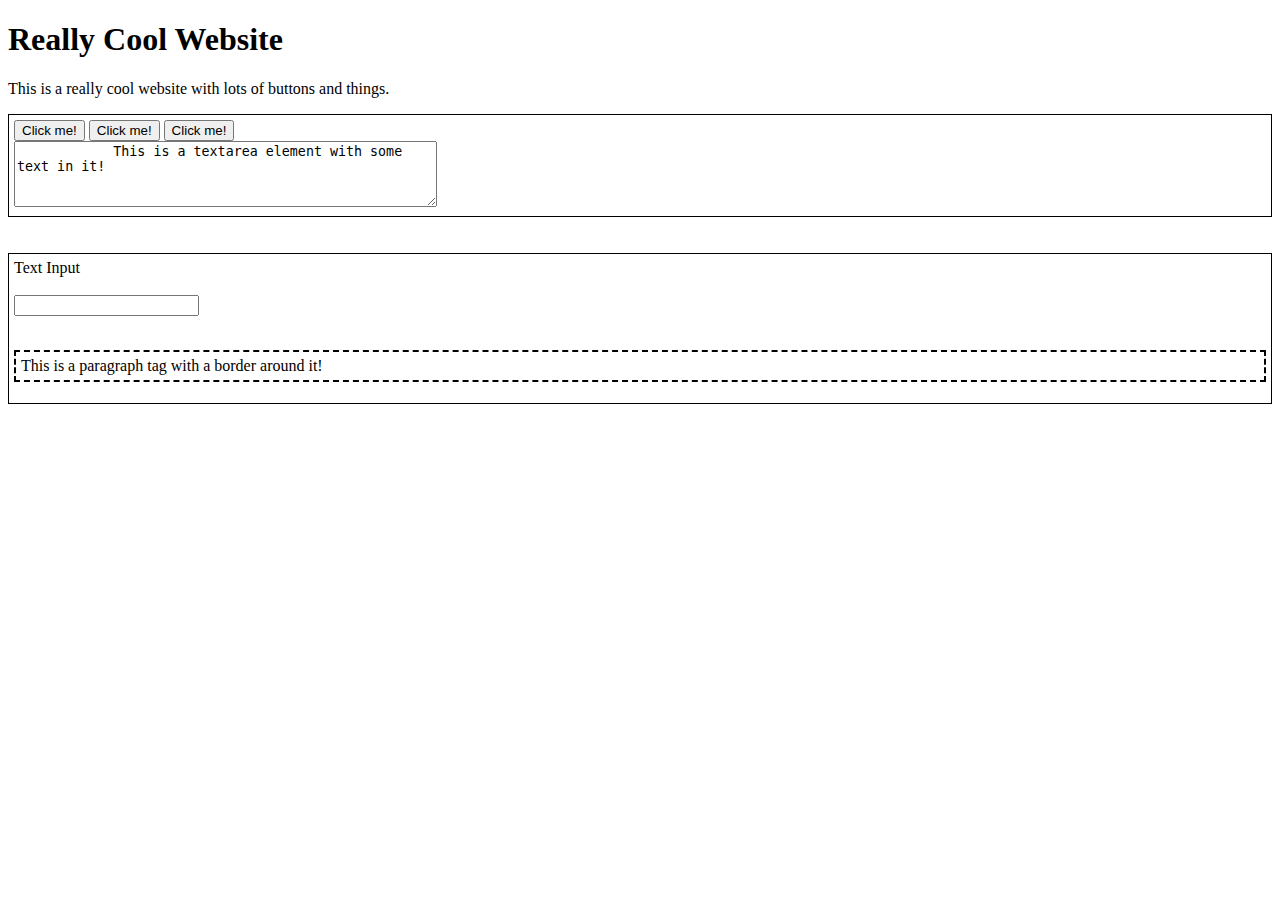
<file: csharp/module-3/10_Review_Day/index.html>
<!DOCTYPE html>
<html lang="en">
<head>
    <meta charset="UTF-8">
    <meta name="viewport" content="width=device-width, initial-scale=1.0">
    <title>Review Day</title>
    <link href="https://cdn.jsdelivr.net/npm/bootstrap@5.2.2/dist/css/bootstrap.min.css" rel="stylesheet" integrity="sha384-Zenh87qX5JnK2Jl0vWa8Ck2rdkQ2Bzep5IDxbcnCeuOxjzrPF/et3URy9Bv1WTRi" crossorigin="anonymous">
    <link rel="stylesheet" href="style.css"/>
</head>
<body>
    <header>
        <h1>Really Cool Website</h1>
        <p>This is a really cool website with lots of buttons and things.</p>
    </header>
    <main>
        <div class="container">
        <div>
        <button id="blueBtn" class="btn btn-primary">Click me!</button>
        <button id="redBtn" class="btn btn-danger">Click me!</button>
        <button id="greenBtn" class="btn btn-success">Click me!</button>
        <div>
        <textarea id="txtArea" rows="4" cols="50">
            This is a textarea element with some text in it!
        </textarea>
        </div>
        </div>

        </div>
        <br><br>
        <div class="container">
        <label for="txtInput" class="col-form-label">Text Input</label>
        <br><br>
        <input type="text" id="txtInput" name="txtInput" class="form-control">
        <br><br>
        <div>
            <p id="borderedPara">This is a paragraph tag with a border around it!</p>
        </div>
        </div>
        
    </main>
    <script src="app.js"></script>
</body>
</html>
</file>
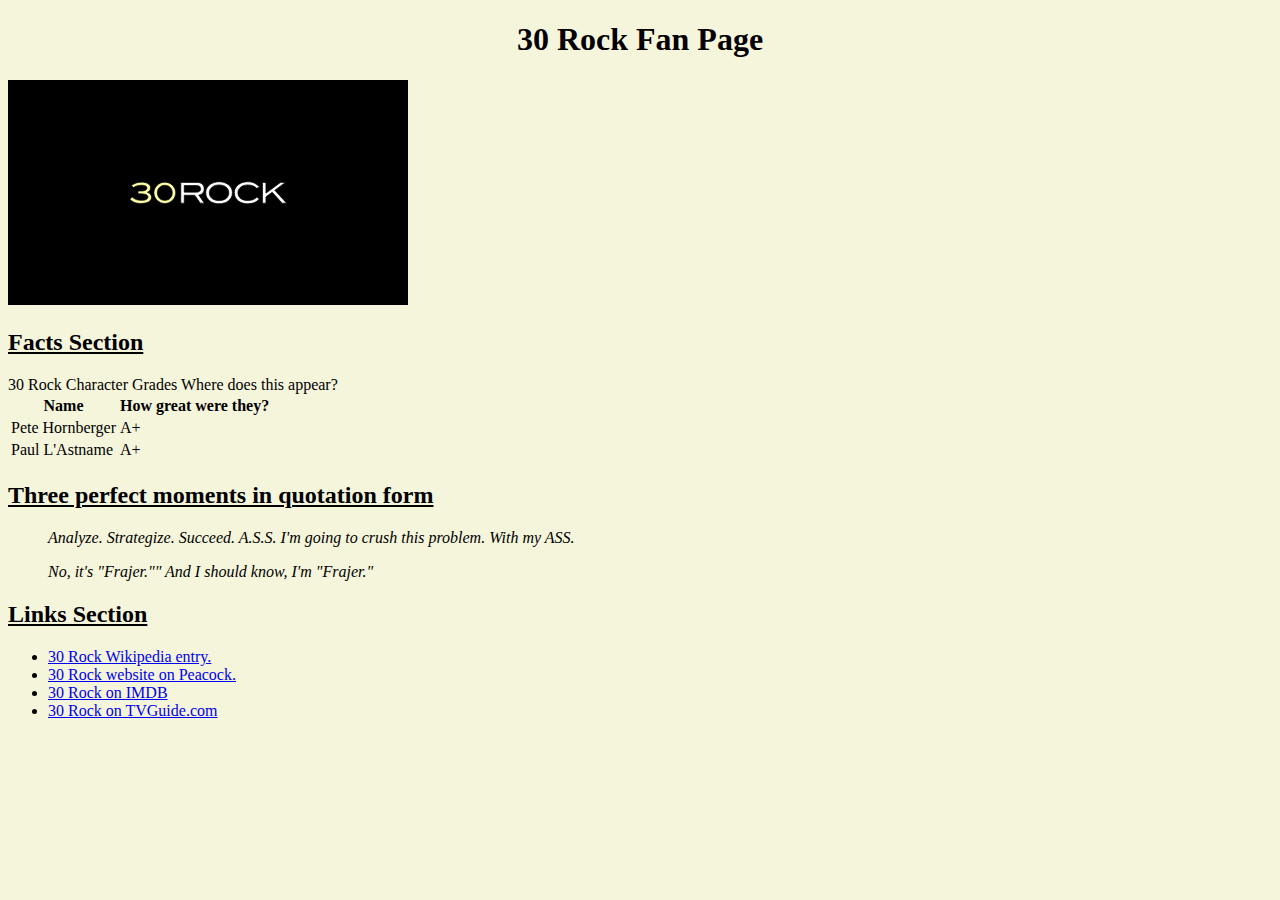
<file: csharp/module-3/01_Intro_HTML_CSS/exercise/index.html>
<!DOCTYPE html>
<html lang="en">
<head>
    <meta charset="UTF-8">
    <meta http-equiv="X-UA-Compatible" content="IE=edge">
    <meta name="viewport" content="width=device-width, initial-scale=1.0">
    <link rel="stylesheet" href="style.css"/>
    <title>30 Rock Fan Page</title>

</head>

<body>
    <header>
    <h1>30 Rock Fan Page</h1>
    </header>
    <main>
        <img src="img/30Rock_logo.svg" alt="30 Rock logo"/>
        <section id="facts-section">
            <h2>Facts Section</h2>
                <table>
                    <thead> 30 Rock Character Grades<!-- optional tag -->
                        <tr>
                            <th>Name</th>
                            <th>How great were they?</th>
                        </tr>
                    </thead>
                    <tbody> Where does this appear? <!-- optional tag -->
                        <tr>
                            <td>Pete Hornberger</td>
                            <td>A+</td>
                        </tr>
                        <tr>
                            <td>Paul L'Astname</td>
                            <td>A+</td>
                        </tr>
                    </tbody>
                </table>
        </section>

        <section id="quotes-section">
            <h2>Three perfect moments in quotation form</h2>
                <p>
                    <blockquote>Analyze. Strategize. Succeed. A.S.S. I'm going to crush this problem. With my ASS.</blockquote>
                </p>
                <p>
                    <blockquote>No, it's "Frajer."" And I should know, I'm "Frajer."
                    </blockquote>
                </p>    
                
        </section>
        <section id="links-section">
            <h2>
                Links Section
            </h2>
                <p>
                    <ul>
                        <li><a href="https://en.wikipedia.org/wiki/30_Rock"/> 30 Rock Wikipedia entry.</li>
                        <li><a href="https://www.peacocktv.com/watch-online/tv/30-rock/6240863759978157112?utm_source=tve-shp" /> 30 Rock website on Peacock.</li>
                        <li><a href="https://www.imdb.com/title/tt0496424/" /> 30 Rock on IMDB</li>
                        <li><a href="https://www.tvguide.com/tvshows/30-rock/1030364824/"/> 30 Rock on TVGuide.com</li>
                    </ul>
                </p>

        </section>
    </main>
</body>
</html>
</file>
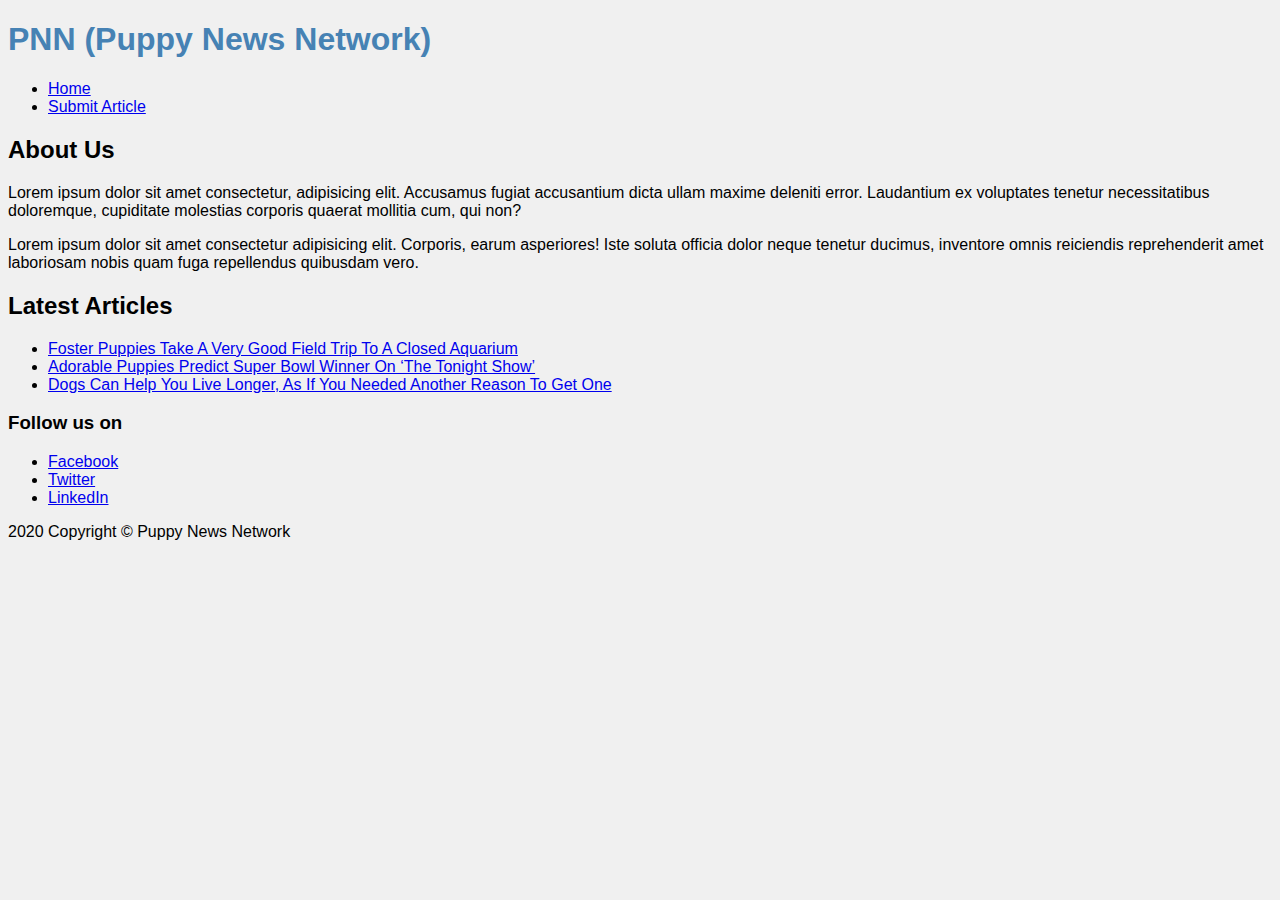
<file: csharp/module-3/01_Intro_HTML_CSS/tutorial-final/index.html>
<!DOCTYPE html>
<html lang="en">
<head>
  <meta charset="UTF-8">
  <meta name="viewport" content="width=device-width, initial-scale=1.0">
  <title>PNN (Puppy News Network)</title>
  <link rel="stylesheet" href="css/styles.css">
</head>
<body>

  <header>
    <h1>PNN (Puppy News Network)</h1>
    <nav>
      <ul>
        <li><a href="index.html">Home</a></li>
        <li><a href="submit.html">Submit Article</a></li>
      </ul>
    </nav>
  </header>

  <main>
    <section>
      <h2>About Us</h2>
      <p>Lorem ipsum dolor sit amet consectetur, adipisicing elit. Accusamus fugiat accusantium dicta ullam maxime
        deleniti error. Laudantium ex voluptates tenetur necessitatibus doloremque, cupiditate molestias corporis
        quaerat mollitia cum, qui non?</p>
      <p>Lorem ipsum dolor sit amet consectetur adipisicing elit. Corporis, earum asperiores! Iste soluta officia dolor
        neque tenetur ducimus, inventore omnis reiciendis reprehenderit amet laboriosam nobis quam fuga repellendus
        quibusdam vero.</p>
    </section>
    <section>
      <h2>Latest Articles</h2>
      <ul>
        <li><a href="news/puppy-aquarium.html">Foster Puppies Take A Very Good Field Trip To A Closed Aquarium</a></li>
        <li><a href="news/super-bowl.html">Adorable Puppies Predict Super Bowl Winner On ‘The Tonight Show’</a></li>
        <li><a href="news/live-longer.html">Dogs Can Help You Live Longer, As If You Needed Another Reason To Get
            One</a></li>
      </ul>
    </section>
  </main>

  <footer>
    <h3>Follow us on</h3>
    <ul>
      <li><a href="https://www.facebook.com">Facebook</a></li>
      <li><a href="https://www.twitter.com">Twitter</a></li>
      <li><a href="https://www.linkedin.com">LinkedIn</a></li>
    </ul>
    <p>2020 Copyright © Puppy News Network</p>
  </footer>

</body>
</html>
</file>
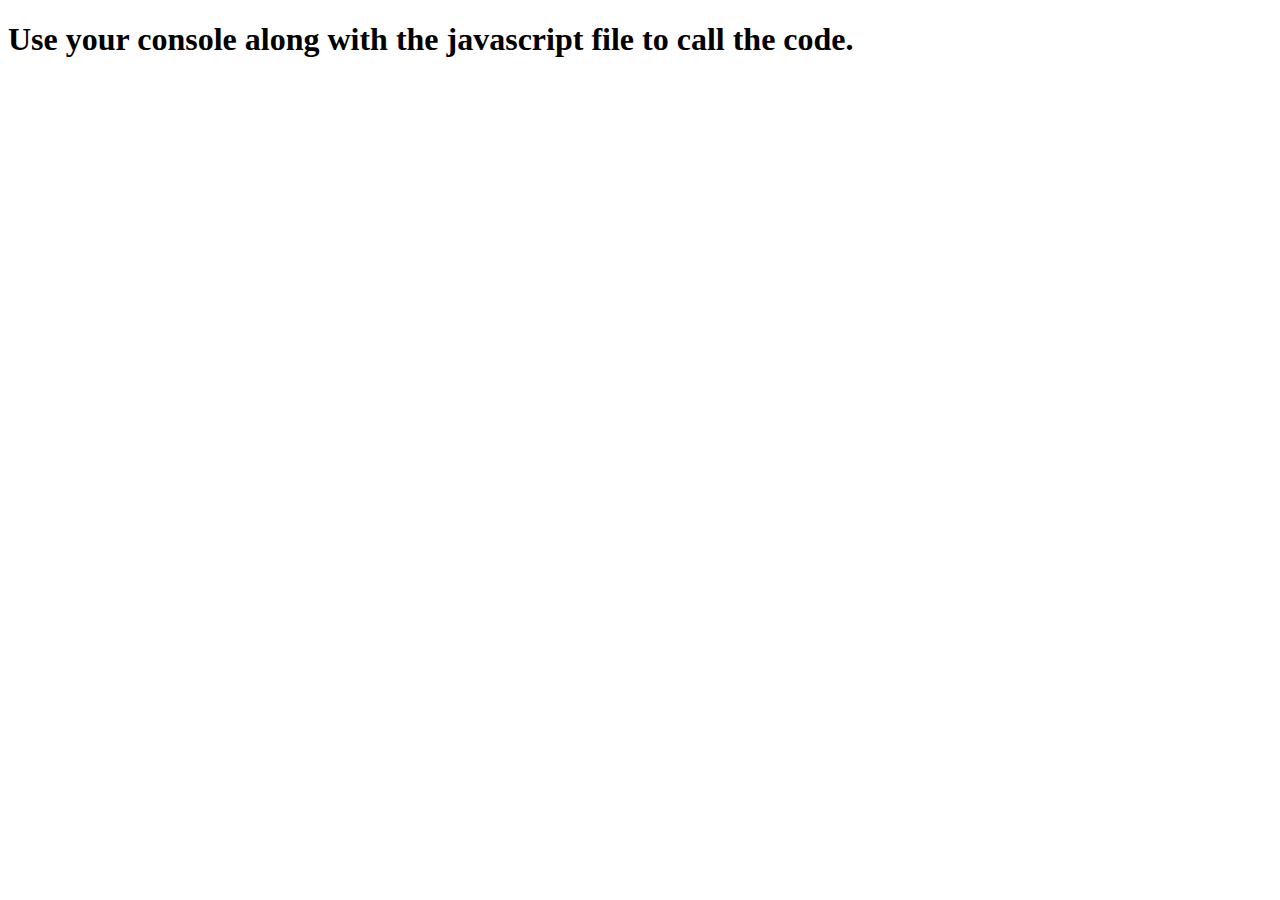
<file: csharp/module-3/06_Intro_to_JavaScript/lecture-final/index.html>
﻿<!DOCTYPE html>
<html lang="en">
<head>
    <meta charset="UTF-8">
    <meta name="viewport" content="width=device-width, initial-scale=1.0">
    <meta http-equiv="X-UA-Compatible" content="ie=edge">
    <title>Introduction to JavaScript Exercises</title>

    <!-- Reference to external javascript file -->
    <script src="script.js"></script>
</head>
<body>
    
    <h1>Use your console along with the javascript file to call the code.</h1>

</body>
</html>
</file>
<file: csharp/module-3/10_Review_Day/style.css>
#borderedPara { 
    padding: 5px;
    border: 2px dashed black;
}

.container { 
    padding: 5px; 
    border: 1px solid black;
}



.greenBackground {
    background-color: rgb(18, 168, 18);
}
</file>
<file: csharp/module-3/01_Intro_HTML_CSS/exercise/style.css>
body {
    background-color: beige;
}
header {
    text-align: center;
}
img {
    max-width: 400px;
}
h2 {
    text-decoration: underline;
}

blockquote {
    font-style: italic;
}
</file>
<file: csharp/module-3/01_Intro_HTML_CSS/tutorial-final/css/styles.css>
body {
  font-family: Arial, Helvetica, sans-serif;
  background-color: #f0f0f0;
}

h1 {
  color: steelblue;
}
</file>
